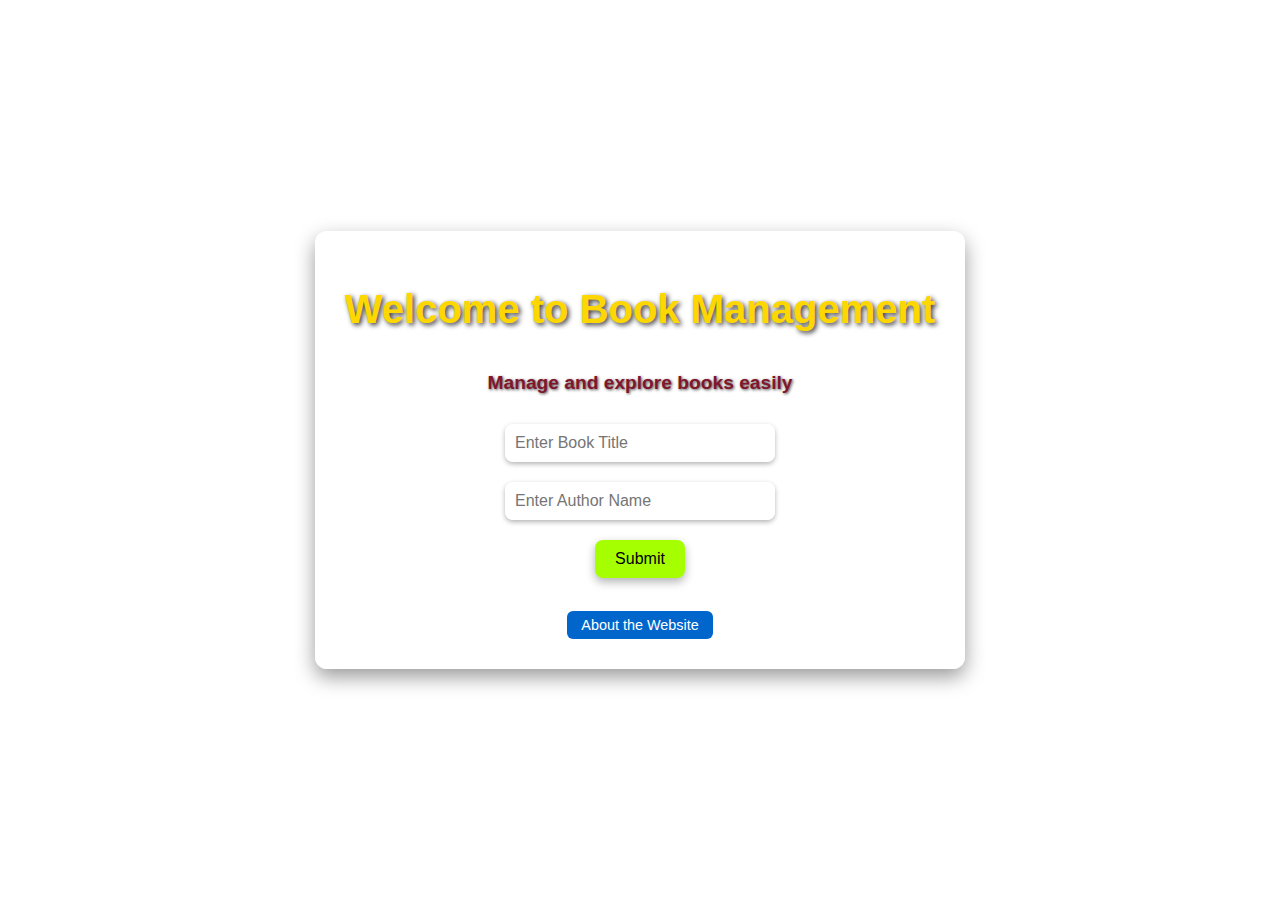
<file: index.html>
<!DOCTYPE html>
<html lang="en">
<head>
  <meta charset="UTF-8">
  <title>Book Management</title>
  <link rel="stylesheet" href="style.css">
  <script>
    function handleFormSubmit(event) {
      event.preventDefault(); // Prevent default form submission
      const title = document.querySelector('input[name="book-title"]').value;
      const author = document.querySelector('input[name="book-author"]').value;

      // Optional: store data using sessionStorage
      sessionStorage.setItem('bookTitle', title);
      sessionStorage.setItem('bookAuthor', author);

      // Redirect to new page
      window.location.href = 'newpage.html';
    }

    window.onload = function() {
      document.getElementById('book-form').addEventListener('submit', handleFormSubmit);
    };
  </script>
</head>
<body>
  <div class="container">
    <h1>Welcome to Book Management</h1>
    <h2 class="subtitle">Manage and explore books easily</h2>

    <form id="book-form">
      <input type="text" name="book-title" placeholder="Enter Book Title" required><br>
      <input type="text" name="book-author" placeholder="Enter Author Name" required><br>
      <button type="submit">Submit</button>
    </form>

    <br>
    <a href="about.html">
      <button class="about-button" type="button">About the Website</button>
    </a>
  </div>
</body>
</html>
</file>
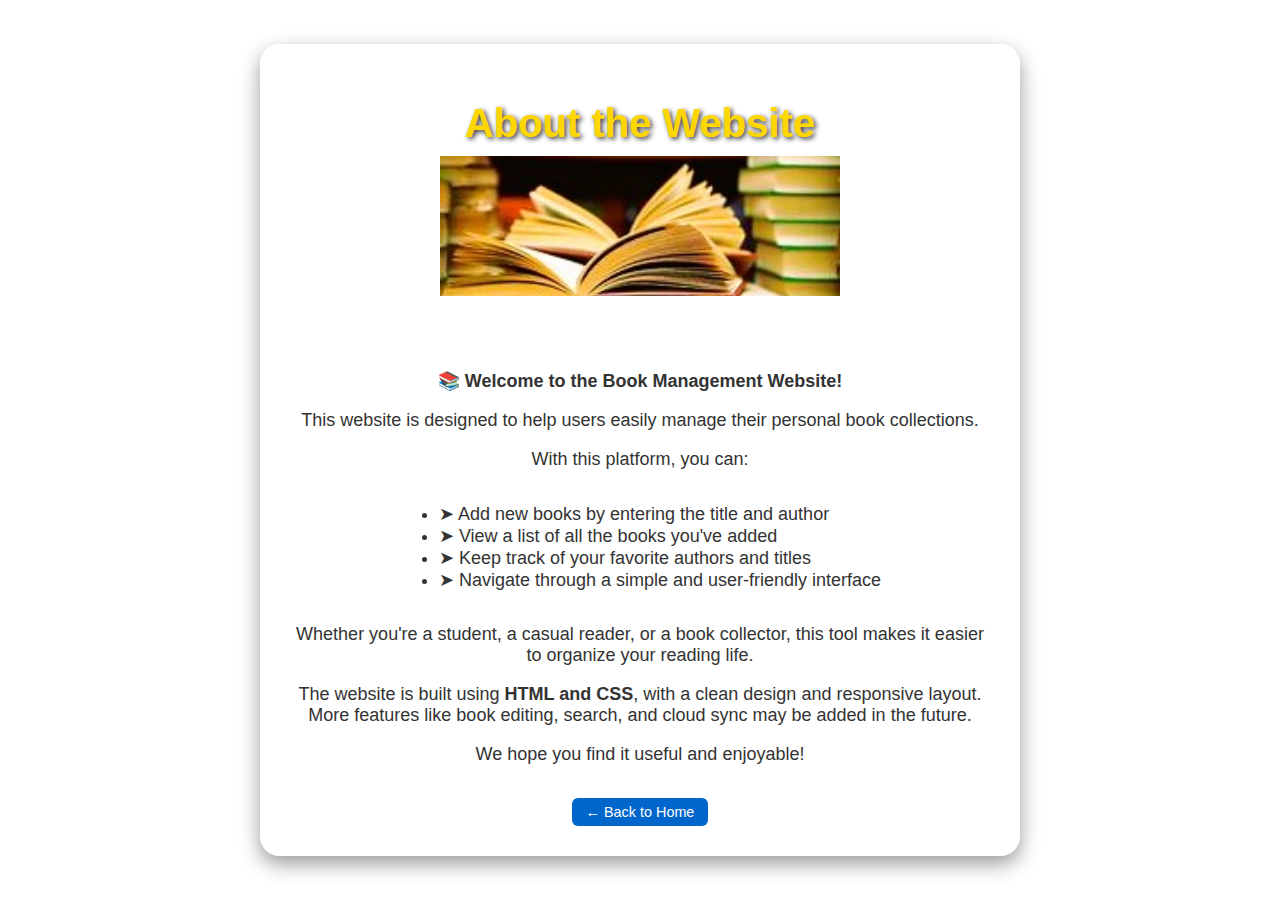
<file: about.html>
<!DOCTYPE html>
<html lang="en">
<head>
  <title>About the Website</title>
  <link rel="stylesheet" href="style.css"> 
  <style>
    .website-screenshot {
      width: 400px;
      height: 140px;
      object-fit: cover;
      border: 0px solid #ffb703;
      margin-bottom: 50px;
    }

    .creator-container {
      max-width: 700px;
      margin: 50px auto;
      background-color: rgba(255, 255, 255, 0.85);
      padding: 30px;
      border-radius: 20px;
      box-shadow: 0 8px 20px rgba(0, 0, 0, 0.4);
      text-align: center;
    }

    .creator-description {
      font-size: 18px;
      color: #333;
      margin-top: 20px;
    }

    ul {
      text-align: left;
      display: inline-block;
      margin: 15px 0;
    }

    .about-button {
      margin-top: 15px;
      padding: 6px 14px;
      background-color: #0066cc;
      color: white;
      font-size: 0.9rem;
      border: none;
      border-radius: 6px;
      cursor: pointer;
      transition: background-color 0.3s ease;
    }

    .about-button:hover {
      background-color: #004b99;
    }
  </style>
</head>
<body>
  <div class="container creator-container">
    <h1>About the Website</h1>

  
    <img class="website-screenshot" src="booksite.jpg" alt="Book Management Screenshot" />

    <div class="creator-description">
      <p>📚 <strong>Welcome to the Book Management Website!</strong></p>
      <p>This website is designed to help users easily manage their personal book collections.</p>
      
      <p>With this platform, you can:</p>
      <ul>
        <li>➤ Add new books by entering the title and author</li>
        <li>➤ View a list of all the books you've added</li>
        <li>➤ Keep track of your favorite authors and titles</li>
        <li>➤ Navigate through a simple and user-friendly interface</li>
      </ul>
      
      <p>Whether you're a student, a casual reader, or a book collector, this tool makes it easier to organize your reading life.</p>

      <p>The website is built using <strong>HTML and CSS</strong>, with a clean design and responsive layout. More features like book editing, search, and cloud sync may be added in the future.</p>
      
      <p>We hope you find it useful and enjoyable!</p>
    </div>

    <a href="index.html">
      <button class="about-button">← Back to Home</button>
    </a>
  </div>
</body>
</html>
</file>
<file: style.css>
body {
  font-family: 'Segoe UI', Tahoma, Geneva, Verdana, sans-serif;
  background: url('https://images.unsplash.com/photo-1532012197267-da84d127e765') no-repeat center center fixed;
  background-size: cover;
  display: flex;
  justify-content: center;
  align-items: center;
  height: 100vh;
  flex-direction: column;
  margin: 0;
  padding: 0;
}

/* Main container */
.container {
  text-align: center;
  background-color: rgba(255, 255, 255, 0.85);
  padding: 30px;
  border-radius: 12px;
  box-shadow: 0 8px 20px rgba(0, 0, 0, 0.4);
}

/* Headings */
h1 {
  font-size: 2.5rem;
  color: #FFD700;
  text-shadow: 2px 2px 5px rgba(0, 0, 0, 0.8);
  margin-bottom: 10px;
}

.subtitle {
  font-size: 1.2rem;
  color: #80162d;
  text-shadow: 1px 1px 3px rgba(0, 0, 0, 0.7);
  margin-bottom: 20px;
}

h2 {
  color: #621717;
  text-shadow: 2px 2px 4px rgba(0, 0, 0, 0.7);
  font-weight: bold;
  margin-top: 40px;
}

/* Form inputs */
input[type="text"],
input[type="color"] {
  padding: 10px;
  margin: 10px 0;
  width: 250px;
  border-radius: 8px;
  border: none;
  outline: none;
  font-size: 1rem;
  background-color: rgba(255, 255, 255, 0.9);
  box-shadow: 0 2px 5px rgba(0, 0, 0, 0.3);
}

/* Submit button */
button[type="submit"] {
  background-color: #a6ff00;
  color: black;
  padding: 10px 20px;
  border: none;
  font-size: 1rem;
  border-radius: 8px;
  cursor: pointer;
  margin-top: 10px;
  box-shadow: 0 4px 10px rgba(0, 0, 0, 0.3);
  transition: background-color 0.3s ease;
}

button[type="submit"]:hover {
  background-color: #b30012;
  color: white;
}

/* About the Website button */
.about-button {
  margin-top: 15px;
  padding: 6px 14px;
  background-color: #0066cc;
  color: white;
  font-size: 0.9rem;
  border: none;
  border-radius: 6px;
  cursor: pointer;
  transition: background-color 0.3s ease;
}

.about-button:hover {
  background-color: #004b99;
}
/* About Page Styles */
.booksite-container {
  text-align: center;
  margin-top: 40px;
}

.booksite-photo {
  width: 600px;
  border-radius: 600%;
  margin-top: 20px;
}

.booksite-description {
  margin-top: 20px;
  font-size: 40px;
  color: #333;
}
</file>
